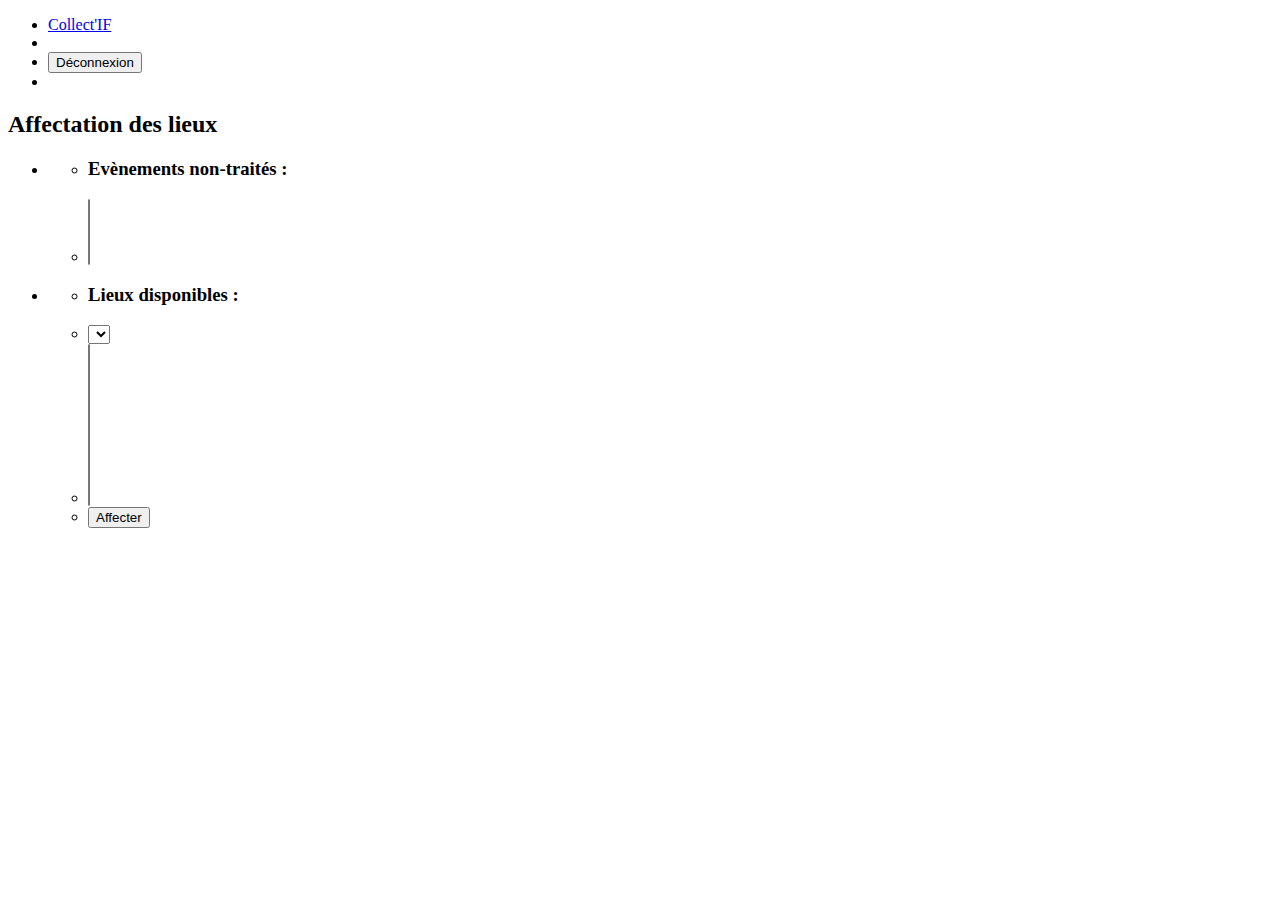
<file: IHMCollectif/target/IHMCollectif-1.0-SNAPSHOT/AffectationLieux.html>
<!DOCTYPE html>

<div class="row text-center">
    <ul id="top" >
        <li>
            <a href="Accueil.html" class="Collectif"> Collect'IF </a>
        </li>
        <li>        
        </li>
        <li>
            <form class="form-group" id="formCo" action="Accueil.html">
                    <button type="submit" id="disconnect"> Déconnexion </button>
            </form>
        </li>
        <li class="stretch"></li>
    </ul>
</div>

<div class="row">
    <div class="col-lg-12 text-center">
        <h2> Affectation des lieux </h2>
    </div>
</div>

<div class="row">
    <ul id='middle'>
        <li class="ligne">
            <ul>
                <li>
                    <h3> Evènements non-traités : </h3>
                </li>
                <li>
                    <select id="listePlanifies" name="select2" size='4' onload="listeEvenementsPlanifies()">
                        
                    </select>
                </li>
            </ul>
        </li>
        <li class="ligne">
            <ul>
                <li>
                    <h3> Lieux disponibles : </h3>
                </li>
                <li>
                    <select id="type" name="select">
                        
                    </select>
                </li>
                <li>
                    <select id="lieux" name="select3" size="10" onload="">
                        
                    </select>
                </li>
                <li>
                    <button type="submit" onclick="affecte()"> Affecter </button>
                </li>
            </ul>
        </li>
        
    </ul>
</div>
</file>
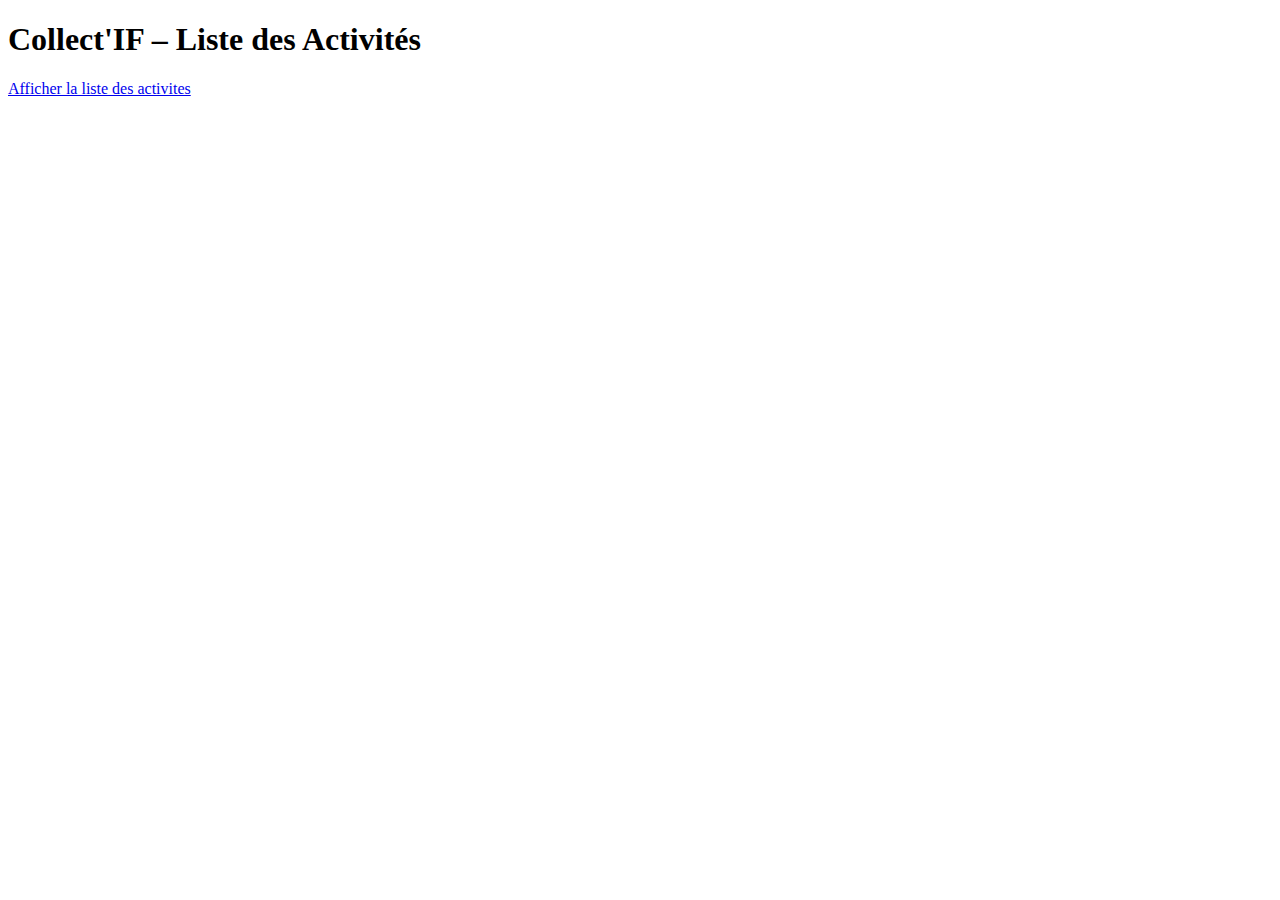
<file: IHMCollectif/target/IHMCollectif-1.0-SNAPSHOT/listeActivites.html>
<!DOCTYPE html>
<html>
    <head>
        <title>Collect'IF - Liste des Activités</title>
        <meta charset="UTF-8">
        <meta name="viewport" content="width=device-width">
        <script src="//code.jquery.com/jquery-1.12.1.min.js"></script>
    </head>
    <body>
        <h1>Collect'IF &ndash; Liste des Activités</h1>
        <div id='listeActivites'>
            <a id='liste' href='#'> Afficher la liste des activites </a>
        </div>


        <script>

            $('#liste').click(function() {

                $.ajax({
                    url: './ControlerServlet',
                    type: 'POST',
                    data: {
                        todo: 'listeActivite'
                    },
                    dataType: 'json'
                })
                .done(function(data) {
                    var activites = data.activites;
                    var contenuHtml = '<ul>';
                    var i;
                    for (i = 0; i < activites.length; i++) {
                        contenuHtml += ('<li>' + "[" + activites[i].id + "] " + activites[i].denomination + "<a href='#' onclick=\"details('" + activites[i].denomination + "');\"> voir</a>"+ '</li>');
                    }
                    contenuHtml += '</ul>';
                    $('#listeActivites').html(contenuHtml);


                })
                .fail(function() {
                    $('#listeActivites').html('ERREUR de chargement');
                })
                .always(function() {
                    //
                });

            });
            
            function details(typeAct)
            {
                $(function() {

                    $.ajax({
                        url: './ControlerServlet',
                        type: 'POST',
                        data: {
                            todo: 'Activite',
                            type: typeAct
                        },
                        dataType: 'json'
                    })
                    .done(function(data) {
                        activite = data.activite;
                        var contenuHtml = '<ul>';
                            contenuHtml += ('<li>' + activite.denomination + '</li>');
                            contenuHtml += "<li> par équipe: " + activite.parEquipe + "</li>";
                            contenuHtml += "<li> nombre de participants: " + activite.nbParticipants + "</li>";
                        contenuHtml += '</ul>';
                        $('#listeActivites').html(contenuHtml);


                    })
                    .fail(function() {
                        $('#listeActivites').html('ERREUR de chargement');
                    })
                    .always(function() {
                        //
                    });

                });
            }

        </script>
    </body>
</html>
</file>
